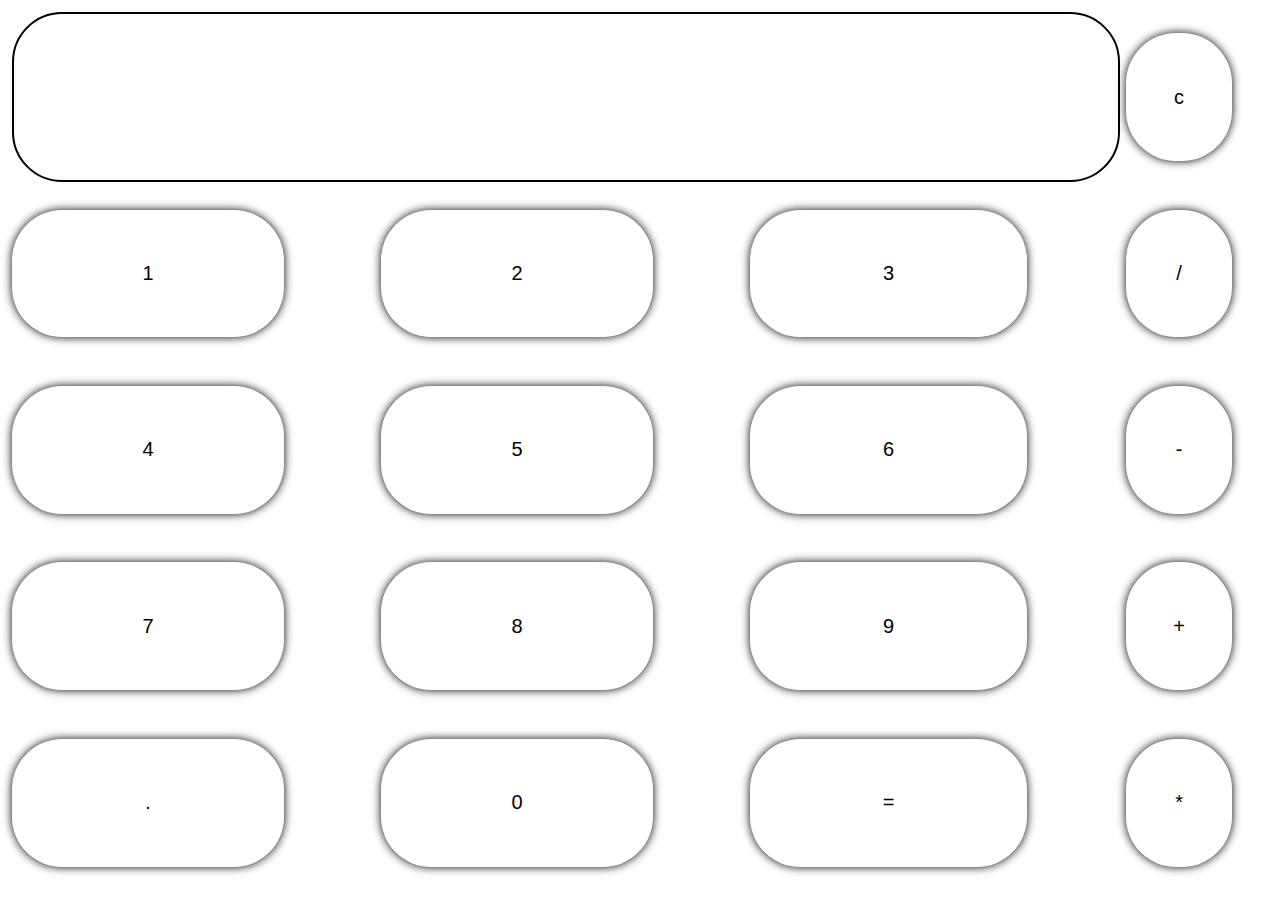
<file: apps/calc/index.html>
<html>
   <head>
      <script>
         //function that display value
         function dis(val)
         {
             document.getElementById("result").value+=val
         }
           
         //function that evaluates the digit and return result
         function solve()
         {
             let x = document.getElementById("result").value
             let y = eval(x)
             document.getElementById("result").value = y
         }
           
         //function that clear the display
         function clr()
         {
             document.getElementById("result").value = ""
         }
      </script>
      <!-- for styling -->
      <style>
         input[type="button"]
         {
         background-color:white;
         color: black;
         border: solid transparent 2px;
         box-shadow: 0px 0px 10px 0px #000000;
         width: 75%;
         height: 75%;
         border-radius: 50px;
         font-size: 20px;
         font-family: Arial, Helvetica, sans-serif;
         }
  
         input[type="text"] {
         background-color:white;
         border: solid black 2px;
         width:100%;
         border-radius: 50px;
         height: 100%;
         font-size: 18px;
         font-family: Arial, Helvetica, sans-serif;
         }

         table {
            border: 2px transparent;
            height: 100%;
            width: 100%;
         }
      </style>
   </head>
   <!-- create table -->
   <body>
      <table border="1">
         <tr>
            <td colspan="3"><input type="text" id="result"/></td>
            <!-- clr() function will call clr to clear all value -->
            <td><input type="button" value="c" onclick="clr()"/> </td>
         </tr>
         <tr>
            <!-- create button and assign value to each button -->
            <!-- dis("1") will call function dis to display value -->
            <td><input type="button" value="1" onclick="dis('1')"/> </td>
            <td><input type="button" value="2" onclick="dis('2')"/> </td>
            <td><input type="button" value="3" onclick="dis('3')"/> </td>
            <td><input type="button" value="/" onclick="dis('/')"/> </td>
         </tr>
         <tr>
            <td><input type="button" value="4" onclick="dis('4')"/> </td>
            <td><input type="button" value="5" onclick="dis('5')"/> </td>
            <td><input type="button" value="6" onclick="dis('6')"/> </td>
            <td><input type="button" value="-" onclick="dis('-')"/> </td>
         </tr>
         <tr>
            <td><input type="button" value="7" onclick="dis('7')"/> </td>
            <td><input type="button" value="8" onclick="dis('8')"/> </td>
            <td><input type="button" value="9" onclick="dis('9')"/> </td>
            <td><input type="button" value="+" onclick="dis('+')"/> </td>
         </tr>
         <tr>
            <td><input type="button" value="." onclick="dis('.')"/> </td>
            <td><input type="button" value="0" onclick="dis('0')"/> </td>
            <!-- solve function call function solve to evaluate value -->
            <td><input type="button" value="=" onclick="solve()"/> </td>
            <td><input type="button" value="*" onclick="dis('*')"/> </td>
         </tr>
      </table>
   </body>
</html>
</file>
